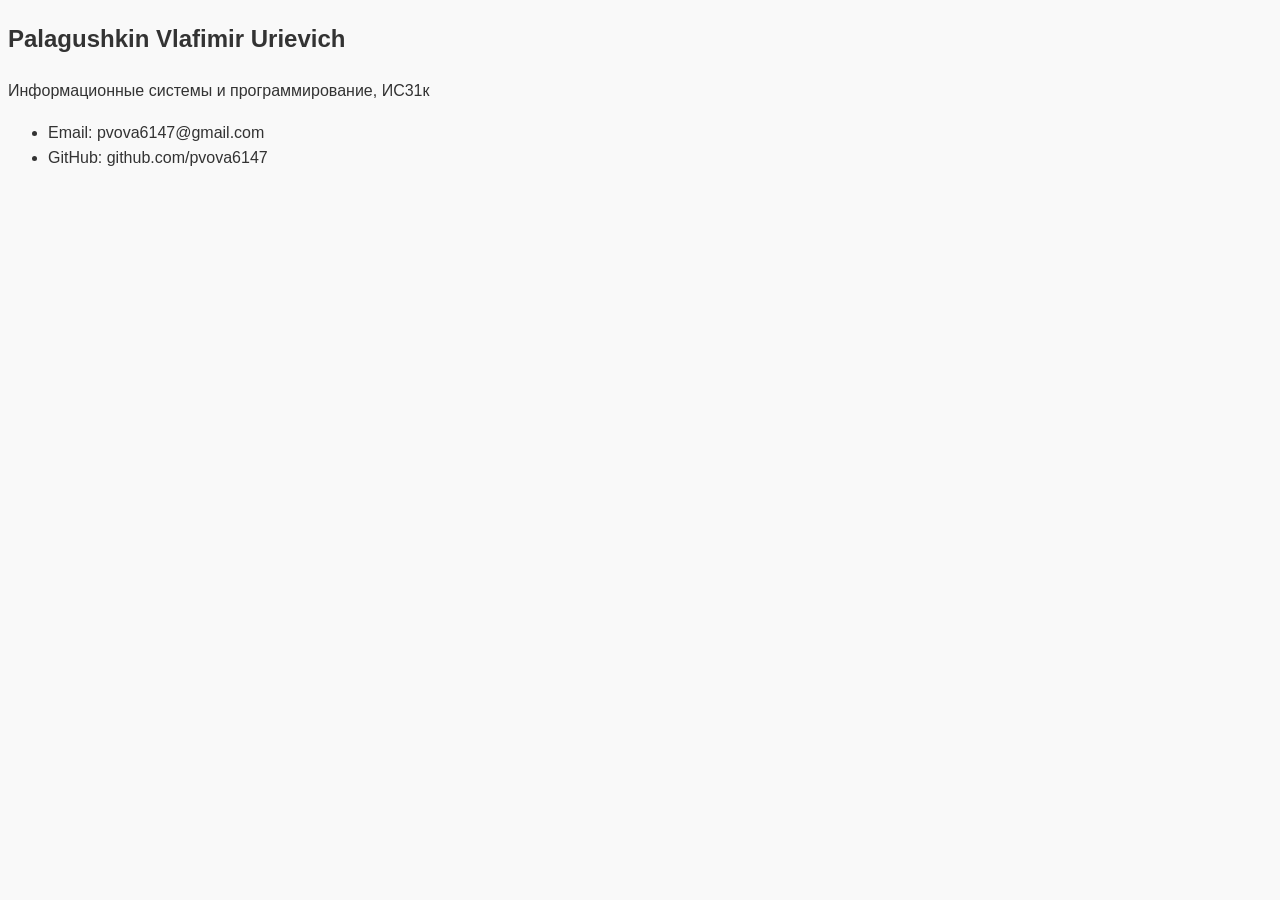
<file: index.html>
<!DOCTYPE html>
<html lang="en">
<head>
    <meta charset="UTF-8">
    <meta name="viewport" content="width=device-width, initial-scale=1.0">
    <title>Main Page</title>
    <link rel="stylesheet" href="style.css">
</head>
<body>
    <section class="user-profile">

       <h2>Palagushkin Vlafimir Urievich</h2>


       <p>Информационные системы и программирование, ИС31к</p>
   </section>
   <ul>
        <li>Email: pvova6147@gmail.com</li>
        <li>GitHub: github.com/pvova6147</li>
    </ul>

</body>
</html>
</file>
<file: style.css>
body {
    font-family: Arial, Helvetica, sans-serif;
    line-height: 1.6;
    color: #333;
    background-color: #f9f9f9;
}

p {
    margin-bottom: 15px;
    line-height: 1.6;
}
</file>
